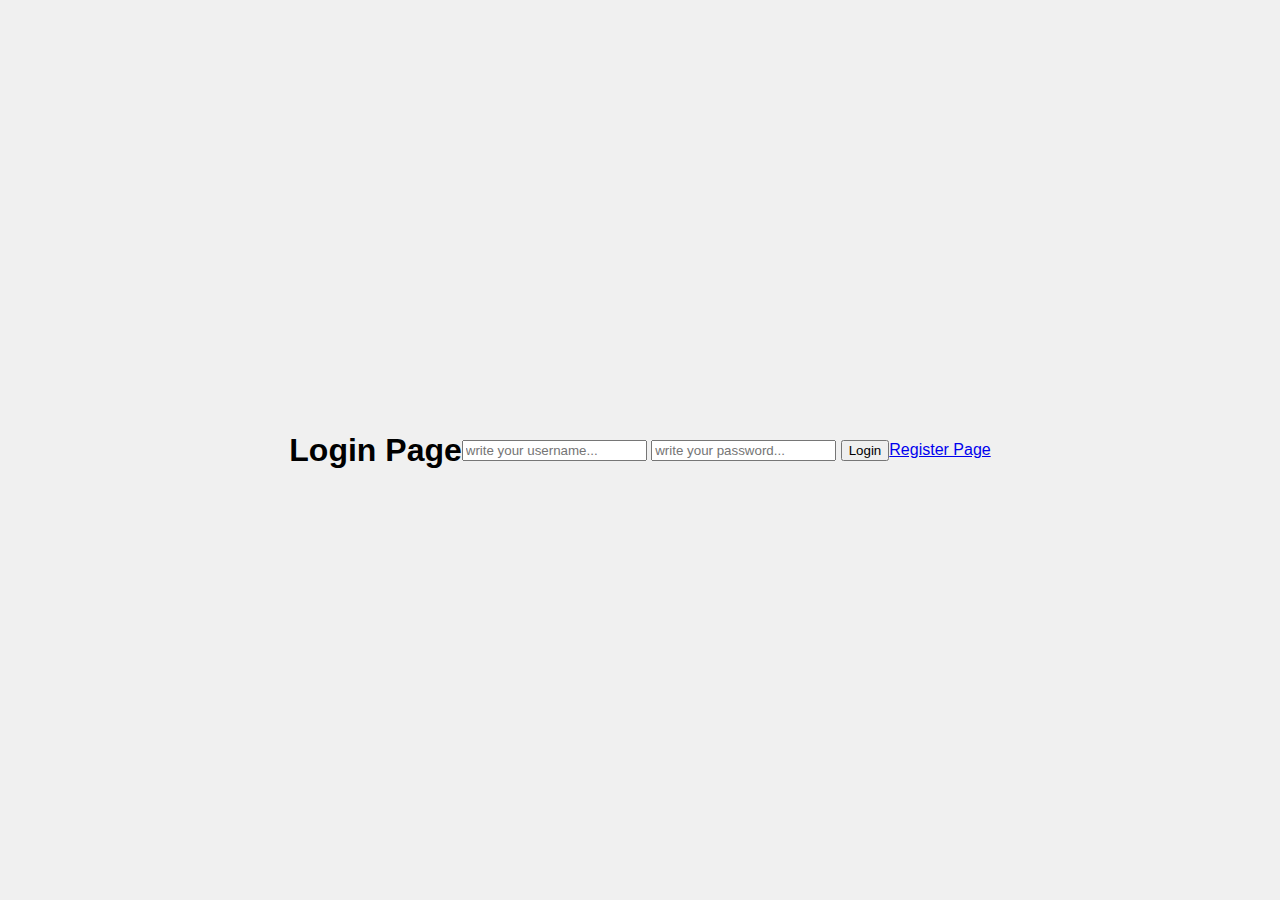
<file: index.html>
<!DOCTYPE html>
<html lang="en">
<head>
    <meta charset="UTF-8">
    <meta name="viewport" content="width=device-width, initial-scale=1.0">
    <title>To Do List</title>
    <link rel="stylesheet" href="styles.css">
</head>
<body>
    <h1>Login Page</h1>

    <form id="loginform">
        <input type="text" id="username" placeholder="write your username...">
        <input type="password" id="password" placeholder="write your password...">
        <button id="login-button" type="submit">Login</button>
    </form>
    <a href="registerpage.html">Register Page</a>
    <script src="logincontroller.js"></script>
</body>
</html>
</file>
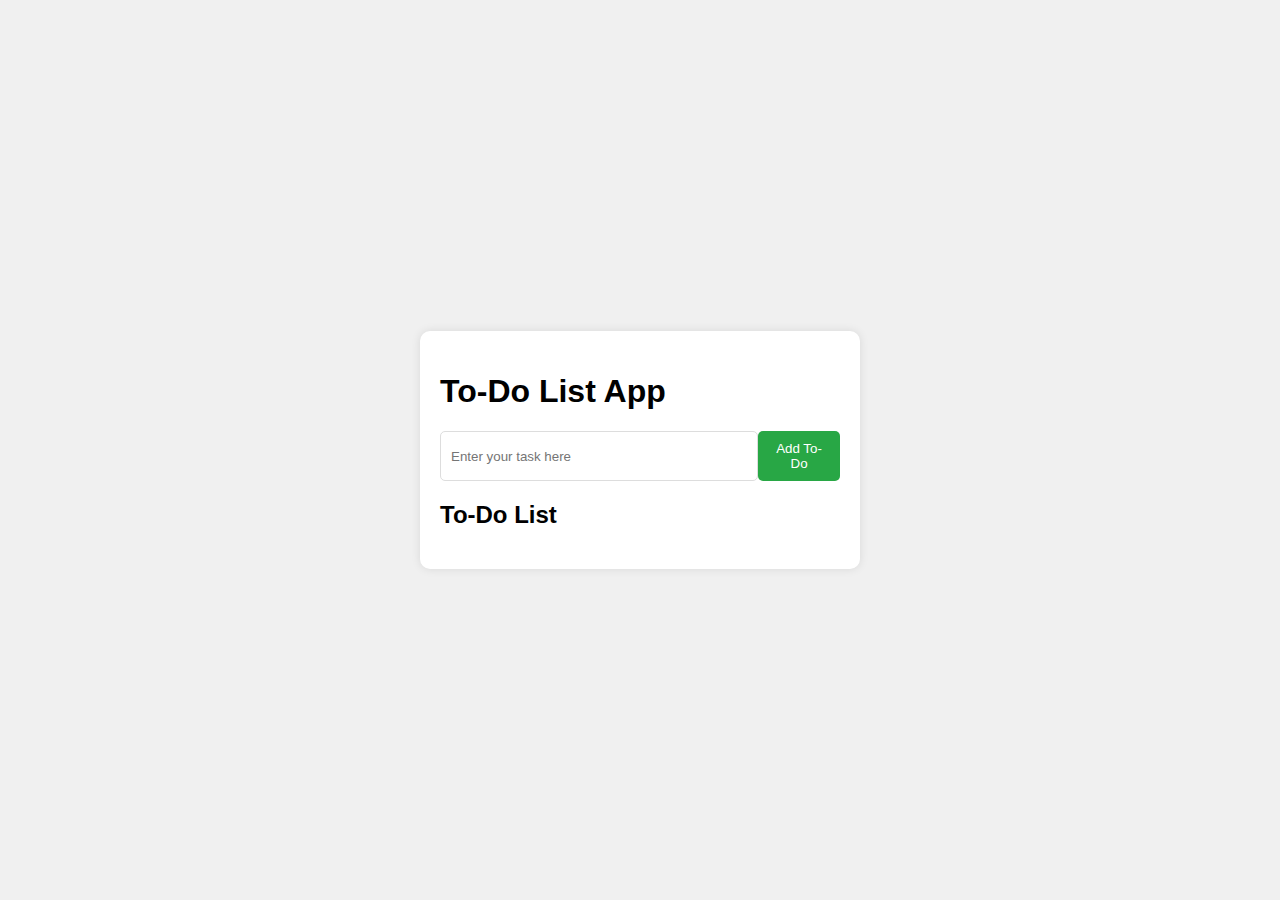
<file: indexx.html>
<!DOCTYPE html>
<html lang="en">
<head>
    <meta charset="UTF-8">
    <meta name="viewport" content="width=device-width, initial-scale=1.0">
    <title>To-Do List App</title>
    <link rel="stylesheet" href="styles.css">
</head>
<body>
    <div class="container">
        <h1>To-Do List App</h1>
        <div id="todo-form">
            <input type="text" id="todo-input" placeholder="Enter your task here">
            <button id="add-todo">Add To-Do</button>
        </div>
        <div id="todo-list">
            <h2>To-Do List</h2>
            <ul id="todos"></ul>
        </div>
    </div>
    <script src="script.js"></script>
</body>
</html>
</file>
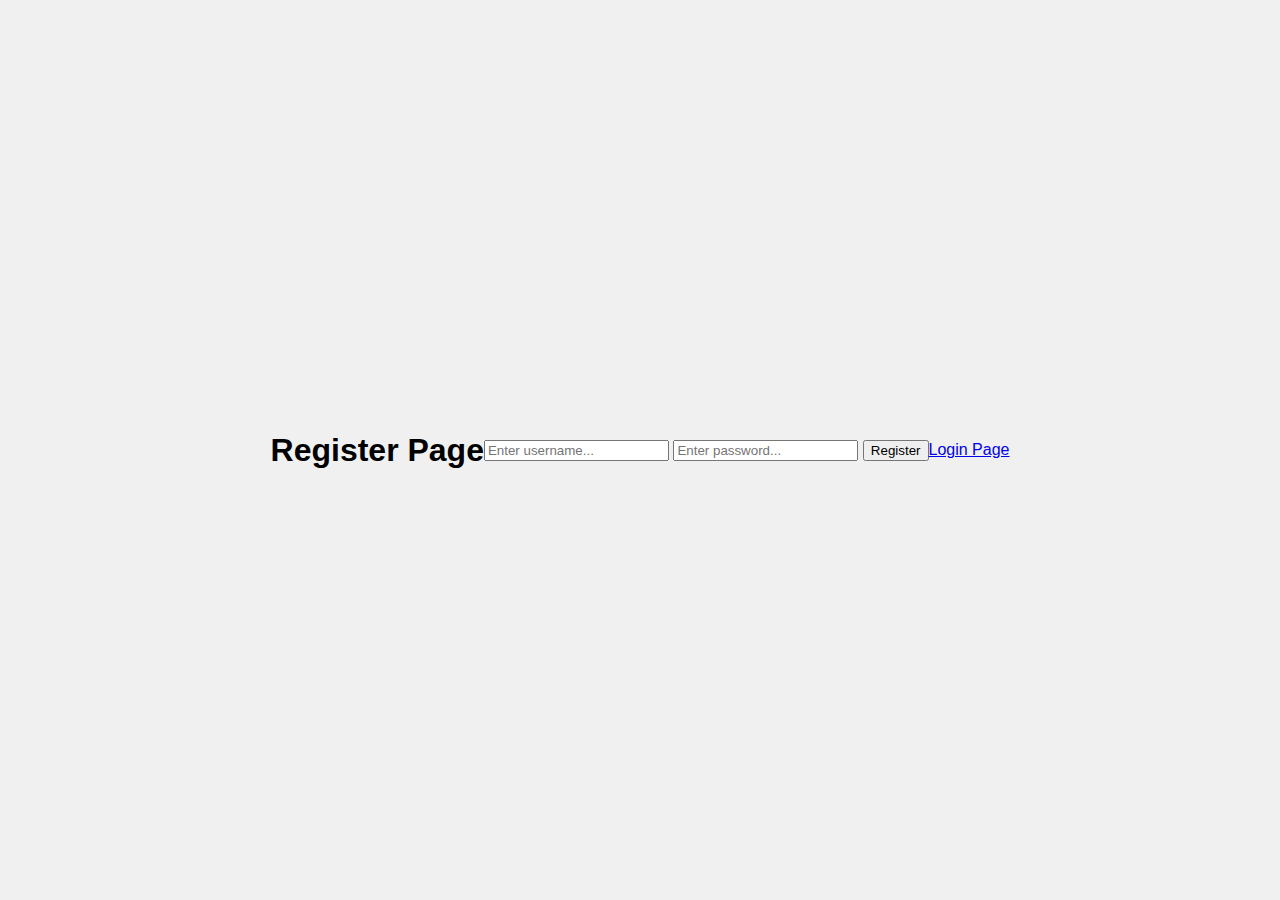
<file: registerpage.html>
<!DOCTYPE html>
<html lang="en">
<head>
    <meta charset="UTF-8">
    <meta name="viewport" content="width=device-width, initial-scale=1.0">
    <title>To Do List</title>
    <link rel="stylesheet" href="styles.css">
</head>
<body>
    <h1>Register Page</h1>

    <form id="registerform">
        <input type="text" id="username" placeholder="Enter username...">
        <input type="password" id="password" placeholder="Enter password...">
        <button id="register-button" type="submit">Register</button>
    </form>
    <br>
    <a href="indexx.html">Login Page</a>
    <script src="registercontroller.js"></script>
</body>
</html>
</file>
<file: styles.css>
body {
    font-family: Arial, sans-serif;
    background-color: #f0f0f0;
    margin: 0;
    padding: 0;
    display: flex;
    justify-content: center;
    align-items: center;
    height: 100vh;
}

.container {
    background-color: #fff;
    padding: 20px;
    border-radius: 10px;
    box-shadow: 0 0 10px rgba(0, 0, 0, 0.1);
    width: 400px;
}

#todo-form {
    display: flex;
    justify-content: space-between;
}

#todo-input {
    width: 75%;
    padding: 10px;
    border: 1px solid #ddd;
    border-radius: 5px;
}

#add-todo {
    padding: 10px;
    border: none;
    background-color: #28a745;
    color: #fff;
    border-radius: 5px;
    cursor: pointer;
}

#todo-list ul {
    list-style: none;
    padding: 0;
}

#todo-list li {
    padding: 10px;
    border-bottom: 1px solid #ddd;
    display: flex;
    justify-content: space-between;
    align-items: center;
}

.todo-actions button {
    margin-left: 5px;
    cursor: pointer;
}

.completed {
    text-decoration: line-through;
    color: gray;
}
</file>
